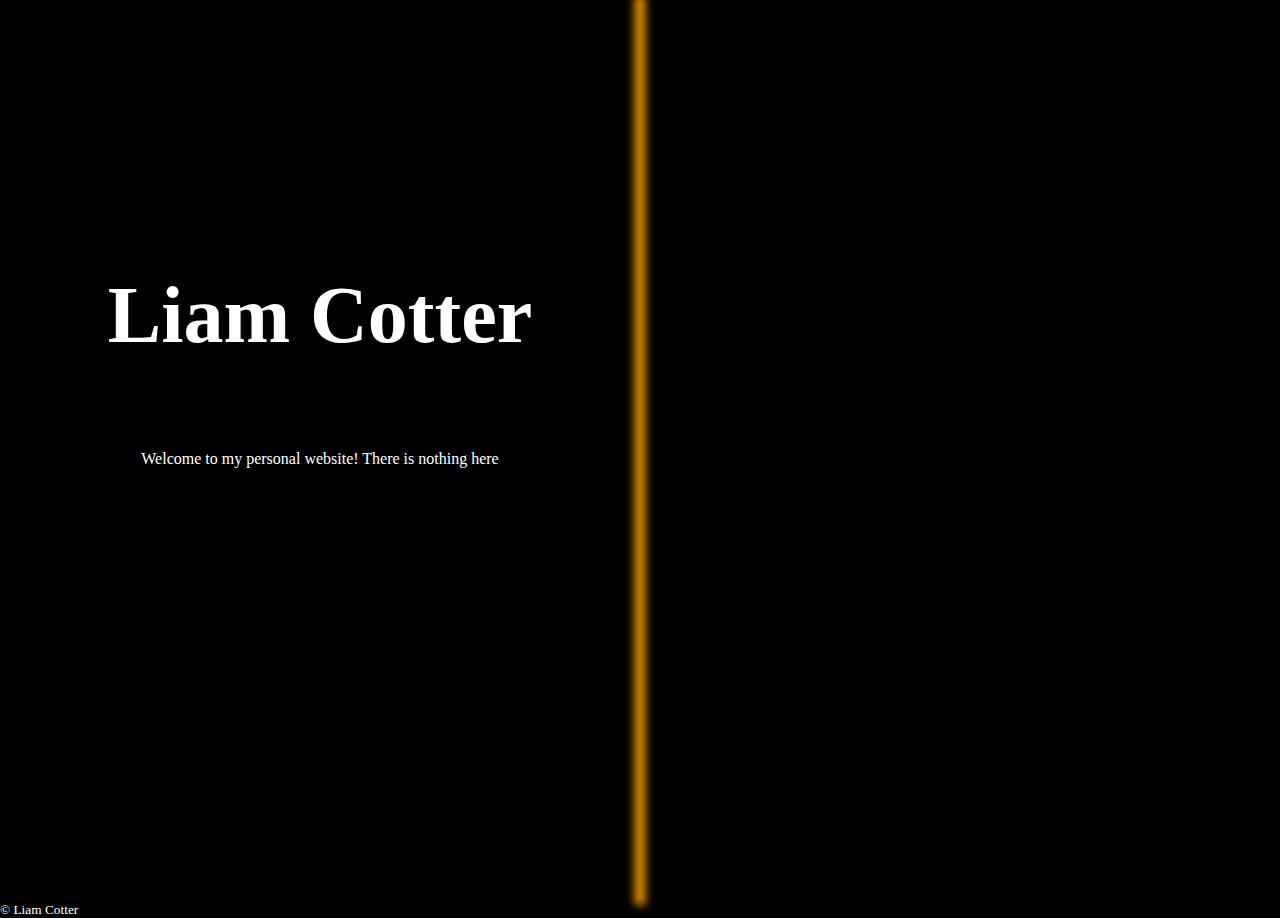
<file: index.html>
<!DOCTYPE html>
<html lang="en">

<head>
    <meta charset="utf-8" />
    <link rel="stylesheet" href="styles.css" />
    <title>Liam Cotter</title>
    <link rel="icon" href="images/favicon.ico" />
</head>

<body>
    <header>
        <section id="leftheader">
            <div id="upperleft">
                <h1>Liam Cotter</h1>
            </div>
            <div>
                <p>Welcome to my personal website! There is nothing here</p>
            </div>
        </section>
        <section id="rightheader">
        </section>
    </header>
    <main>

    </main>
    <footer>
        <small>&copy; Liam Cotter</small>
    </footer>
</body>

</html>
</file>
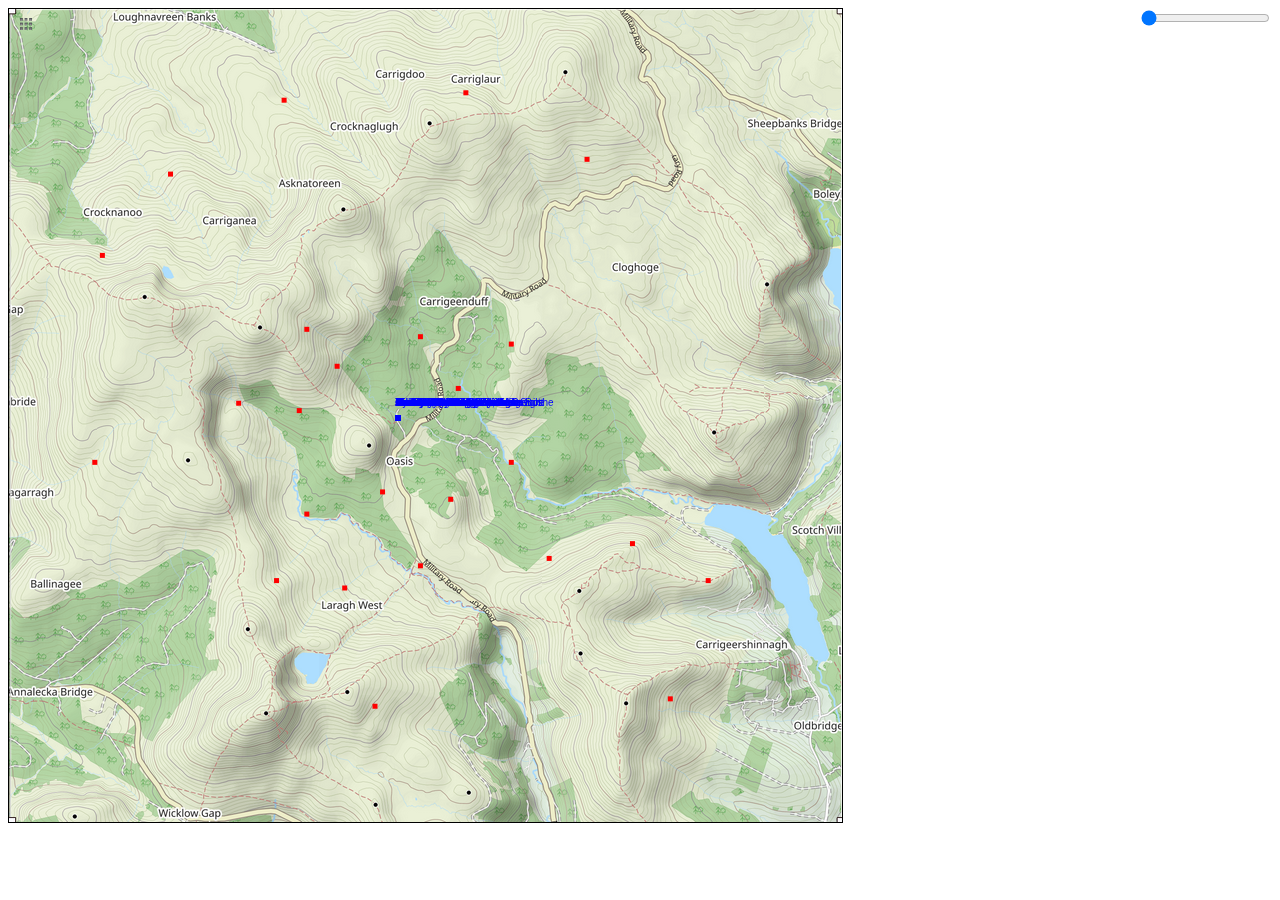
<file: rogaine.html>
<!DOCTYPE html>
<html lang="en">
	<head>
		<meta charset="utf-8"/>
		<title>Greetings!</title>
		<link rel="stylesheet" href="rogaine.css">
		<script src="rogaine.js" type="module"></script>
	</head>
	<body>
		<canvas width="833" height="813">
		</canvas>
		<input type="range" min="0" max="22000" value="0" class="slider" id="timeIn">
	</body>
</html>
</file>
<file: styles.css>
:root {
    --bg-color: black;
    --highlight-color: orange;
    --fg-color: white;
    --base-font-size: 16px;
    --h1-size: 5em;
    --h2-size: 1.5em;
    --p-size: 1em;
    font-size: var(--base-font-size);
    font-family: "Segoe UI";
}


@viewport {
    width: device-width;
}

html {
    background-color: var(--bg-color);
    color: var(--fg-color);
    height:100%;
}

body {
    height: 100%;
    margin: 0px;
}

h1 {
    font-size: var(--h1-size);
}

h2 {
    font-size: var(--h2-size);
}

p {
    font-size: var(--p-size);
}

header {
    width: 100%;
    height: 100vh;
    display: flex;
    flex-direction: row;
}

#leftheader {
    width: 50vw;
    left: 0px;
    height: 100%;
    text-align: center;
    position: relative;
}

h1 {
    padding-top: 30vh;
    margin: 0px;
    font-style: normal;
}

p {
    margin: 0px;
}

#leftheader div {
    height: 50vh;
    margin: 0px; 
    position: relative;
    display: block;
}

#rightheader {
    width: 50%;
    right: 0px;
    position: relative;
}

#rightheader::before {
    box-shadow: 0px 0px 10px 5px var(--highlight-color);
    content:"";
    height: 100vh;
    position: relative;
    display: inline-block;
}

#upperleft {
    top: 0%;
}
</file>
<file: rogaine.css>
canvas {
    border: 1px solid black;
}

input {
    position: relative;
    float: right;
}
</file>
